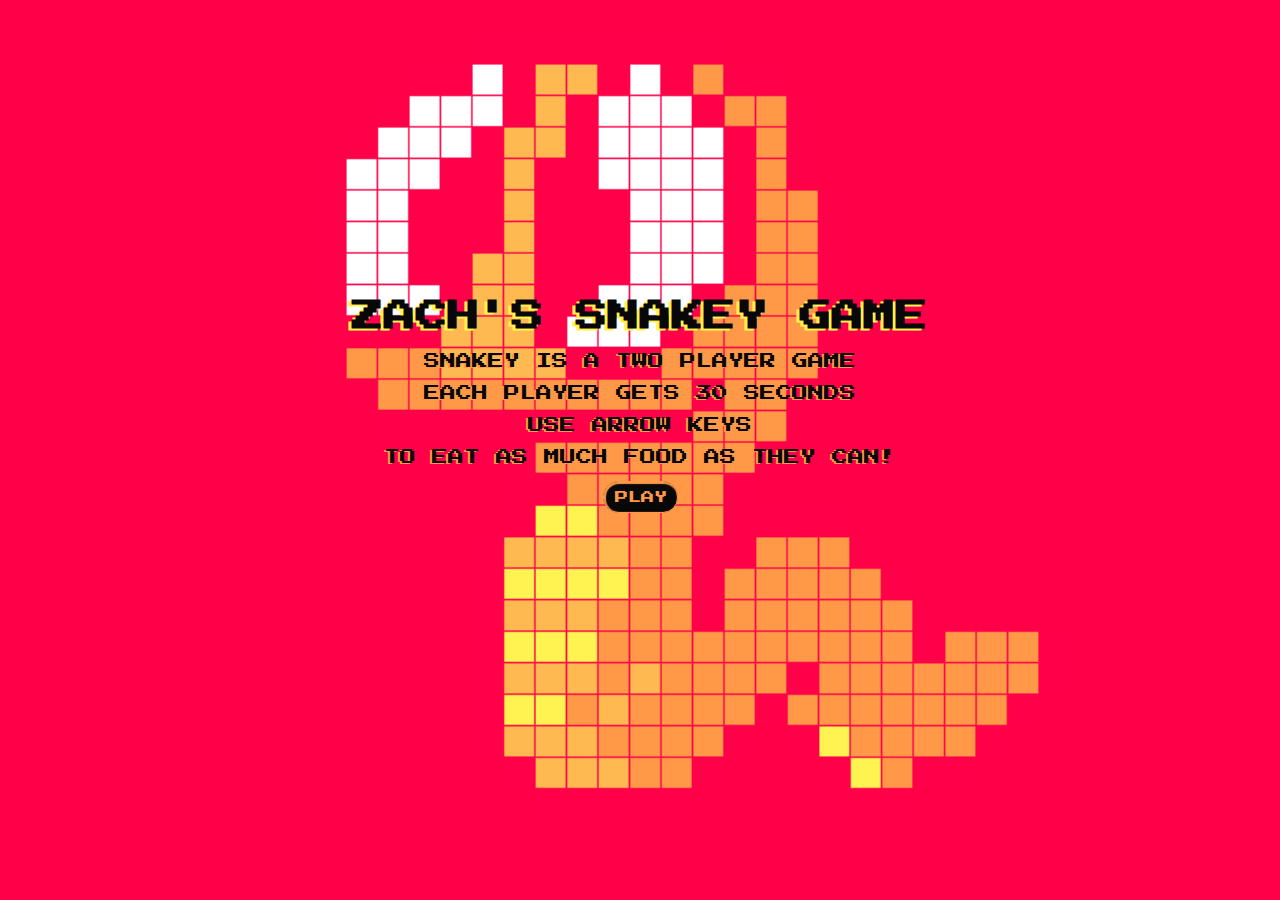
<file: index.html>
<!DOCTYPE html>
<html>
<head>
	<title>ZACH'S SNAKEY GAME</title>
	<!-- Link for css and javascript *still need to add correct path -->
	<link rel="stylesheet" type="text/css" href="style.css">
	
	<!-- Linking google fonts -->
	<link href="https://fonts.googleapis.com/css?family=Press+Start+2P" rel="stylesheet">
</head>
<body>
	<!-- Game name header  -->
	<h1 class="test"> ZACH'S SNAKEY GAME</h1>
	<!-- instructions -->
	<P> 
		SNAKEY IS A TWO PLAYER GAME<br>
	<br>EACH PLAYER GETS 30 SECONDS <br>
	<br>USE ARROW KEYS <br>
	<br>TO EAT AS MUCH FOOD AS THEY CAN!
	 </P>
	<!-- Link button to game page -->
	<a href="game.html"><button id="play">PLAY</button>
<!-- jquery library -->
<script src="https://code.jquery.com/jquery-3.2.1.js" integrity="sha256-DZAnKJ/6XZ9si04Hgrsxu/8s717jcIzLy3oi35EouyE=" crossorigin="anonymous">
</script>
</body>
</html>
</file>
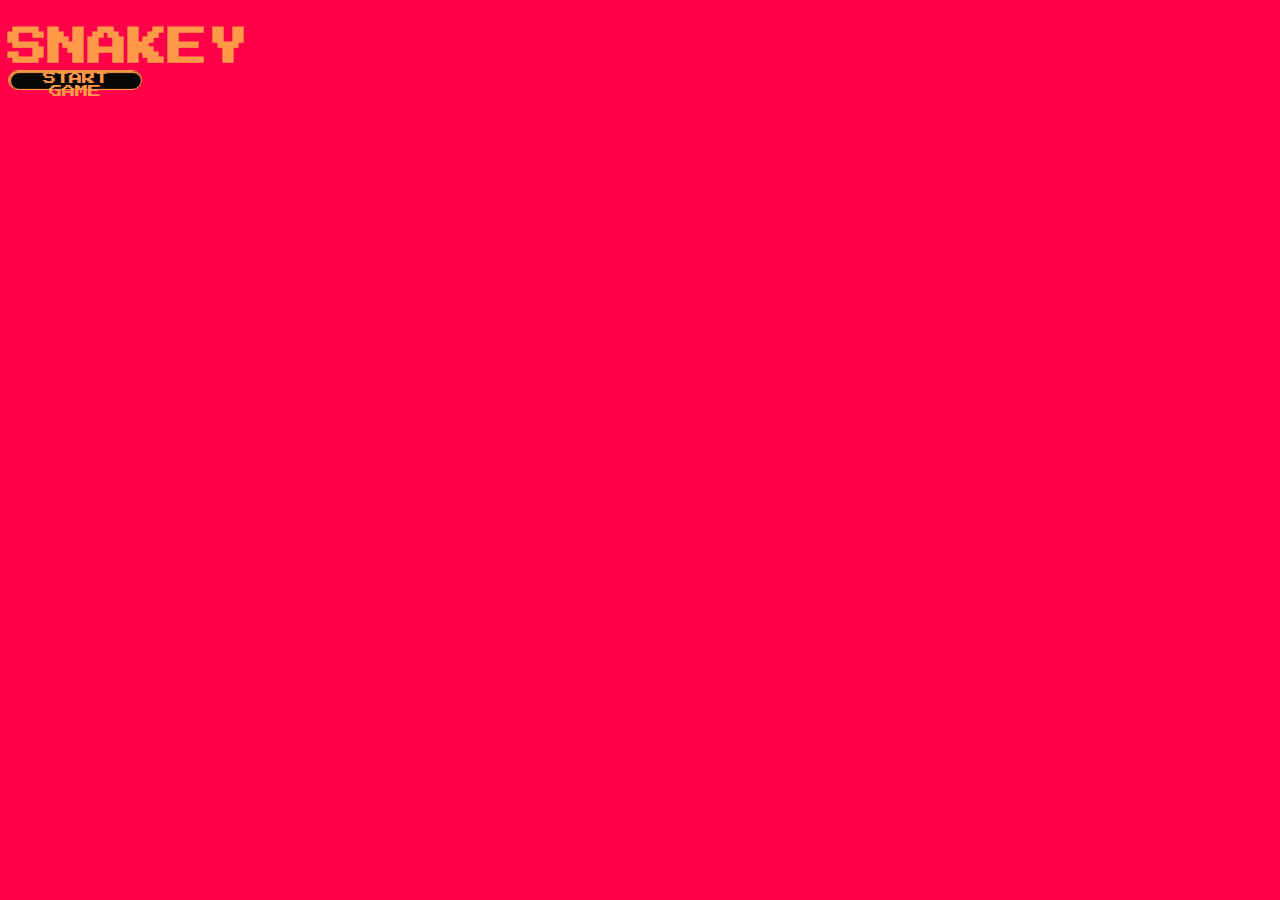
<file: game.html>
<!DOCTYPE html>
<html>
<head>
	<!-- Snake title (diffrent than landing to help see where I am ) -->
	<title>SNAKEY GAME PAGE</title>
	<!-- Linking css for game  -->
	<link rel="stylesheet" type="text/css" href="game.css">
	<!-- google fonts linking  -->
	<link href="https://fonts.googleapis.com/css?family=Press+Start+2P" rel="stylesheet">
</head>
<body>
	<!-- Game name header -->
	<h1 class="title">SNAKEY</h1>
	
	<!-- adding game board  -->
	<div id="game"></div>
	
	<!-- player -->
	<div id="snake"></div>
	
	<!-- Food div starting state -->
	<div id="white"></div>
	
	<!-- player 1Win message div -->
	<div id="win">PLAYER 1'S 
	<br>SCORE IS <div id="tally"></div>
		<!-- play again button -->
		<button id="reload">PLAYER 2</button>
	</div>

	<!-- player 2 win message div -->
	<div id="win2">PLAYER 2'S <br>
	<br>SCORE IS <div id="tally2"></div>
		<!-- replay button. refreshes page -->
		<button id="refresh">REPLAY</button>
	</div>
	
	<!-- linking Javascript -->
	<button id="startGame">START GAME</button>
	<p id="count"></p>
	<script src="https://code.jquery.com/jquery-3.2.1.js" integrity="sha256-DZAnKJ/6XZ9si04Hgrsxu/8s717jcIzLy3oi35EouyE=" crossorigin="anonymous"></script>
	
	<!-- linking javascript file -->
	<script src="game.js"></script>
</body>
</html>
</file>
<file: style.css>
/*styling the body and background*/
body {
	
    background: #FF0048 url("images/snake.png") no-repeat; 
    background-blend-mode: screen;
    background-size: 96%;
    color: #080808;
	font-family: 'Press Start 2P', cursive;
	margin-top: 300px;
    text-align: center;


}

/*play button styling*/

button {
    
    background-color: #080808;
    border-radius: 15px;
    border: 1px solid #ff9948;
    box-shadow: inset 1px 1px 1px 1px #ff9948;
    color: #ff9948;
    cursor: pointer;
    font-family: 'Press Start 2P', cursive;
    height: 32px;
    outline: none;
    padding: 5px 10px 5px 11px;
    text-align: center;
    
    
}

h1 {

text-shadow: -3px 2px 0 #fff351;

}

p {

text-shadow: -2px 1px 0 #ff9948;


}

/*button hover styling*/

#play:hover {
    background-color: #fff351; 
    color: black;
}

/*button click styling*/

#play:active {
    background-color: #ff9948; 
    box-shadow: 0 5px black;
    color: black;
    transform: translate();

}
</file>
<file: game.css>
/*Body and bakckground style */
body {
	background-color: #FF0048;
	color: #ff9948; 
	font-family: 'Press Start 2P', cursive;
    height: 600px;
}


/* Game name font size */
h1 {
	  font-size: 40px;
}


/* Game board styling */
.gameBoard {
	border: 5px solid #ff9948;
	height: 500px;
    position: absolute;
    width: 700px;
    
}

/* Snake styling*/
.player {
	background-color: #fff351;
    bottom: 200px;
    height: 20px;
    left: 330px;
    position: absolute;
    right: 200px;
    top: 350px;
    width: 20px;
    
}


/* Start game button styling */
#startGame {
	
    background-color: #080808;
    border-radius: 15px;
    border: 1px solid #ff9948;
    box-shadow: inset 1px 1px 1px 1px #ff9948;
    cursor: pointer;
    color: #ff9948;
    display: block;
    font-family: 'Press Start 2P', cursive;
    height: 20px;
    outline: none;
    position: absolute;
    text-align: center;
    top: 70px;
    width: 134px;
    
}

/* Start game button hover styling*/
#startGame:hover {
    background-color: #ff9948;
    color: black;
}

/*Start game click styling*/
#startGame:active {
	background-color: #fff351;
    box-shadow: 0 5px black;
    color: black;
	transform: translateY(2px);

}

/* Timer styling*/
#count {
	
    color: black;
    left: 150px;
    margin-top: 17px;
    position: absolute;
    right: 530px;
    top: 55px;
    
}

/* Player 1 win message styling*/
#win {
    
    background: #FF0048 url(images/snake.png) no-repeat;
    background-blend-mode: screen;
    background-size: 100%;
    color: black;
    display: none;
    font-size: 55px;
    height: 900px;
    margin-top: 30px;
    position: inherit;
    padding-top: 10px;
    text-align: left;
    text-shadow: -3px 2px 0 #fff351;
    width: 900px;
    
}

/*score number styling*/
#tally {
    
    bottom:55px;
    color: #fff351;
    left: 475px;
    position: relative;
    text-shadow: -3px 2px 0 #080808;

}

/* Player 2 button styling*/
#reload {
    
    background-color: #080808;
    border-radius: 15px;
    border: 1px solid #ff9948;
    box-shadow: inset 1px 1px 1px 1px #ff9948;
    color: #ff9948;
    cursor: pointer;
    display: none;
    font-family: 'Press Start 2P', cursive;
    height: 20px;
    outline: none;
    position: absolute;
    top: 70px;
    text-align: center;
    width: 134px;
    
}

/* PLayer 2 button hover styling*/
#reload:hover {
    
    background-color: #ff9948;
    color: black;
}

/* Player 2 button click styling*/
#reload:active {
    
    background-color: #fff351;
    box-shadow: 0 5px black;
    color: black;
    transform: translateY(2px);

}

#tally2 {
    
    bottom:55px;
    color: #ff0048;
    left: 475px;
    position: relative;
    text-shadow: -3px 2px 0 #080808;

}

/* Food styling*/
.food {
    
    background-color: white;
    height: 10px;
    position: absolute;
    width: 10px;
    
}

/* Player 2 win message styling */
#win2 {
    
    background: #ff9948 url(images/snake.png) no-repeat;
    background-blend-mode: screen;
    background-size: 100%;
    color: black;
    display: none;
    font-size: 55px;
    height: 900px;
    margin-top: 30px;
    position: inherit;
    padding-top: 10px;
    text-align: left;
    text-shadow: -3px 2px 0 #fff351;
    width: 900px;
    
}

/* Replay button styling*/
#refresh {
    
    background-color: #080808;
    border-radius: 15px;
    border: 1px solid #ff9948;
    box-shadow: inset 1px 1px 1px 1px #ff9948;
    color: #ff9948;
    cursor: pointer;
    display: none;
    font-family: 'Press Start 2P', cursive;
    height: 20px;
    outline: none;
    position: absolute;
    top: 70px;
    text-align: center;
    width: 134px;
    
}

/* Replay button hover styling*/
#refresh:hover {
    background-color: #ff9948;
    color: black;
}

/* Replay button styling*/
#refresh:active {
    
    background-color: #fff351;
    box-shadow: 0 5px black;
    color: black;
    transform: translateY(2px);

}

/*LOOKS GOOD BUT SCREWS UP COLLISION DETECTION */
/*@media  (min-width: 835px) {
    body {
            margin-left: 100px;
    }

    #count {
        margin-left: 100px;
    }

    .player {
        margin-left: 100px;
    }

     #win {
        margin-right: 105px;
    }

    #win2 {
        margin-right: 105px;
    }
}

@media  (min-width: 935px) {
    body {
            margin-left: 150px;
    }

    #count {
        margin-left: 150px;
    }

    .player {
        margin-left: 150px;
    }

     #win {
        margin-right: 155px;
    }

    #win2 {
        margin-right: 155px;
    }
}

@media  (min-width: 1035px) {
    body {
            margin-left: 200px;
    }

    #count {
        margin-left: 200px;
    }

    .player {
        margin-left: 200px;
    }

     #win {
        margin-right: 205px;
    }

    #win2 {
        margin-right: 205px;
    }
}


@media  (min-width: 1135px) {
    body {
            margin-left: 250px;
    }

    #count {
        margin-left: 250px;
    }

    .player {
        margin-left: 250px;
    }

     #win {
        margin-right: 255px;
    }

    #win2 {
        margin-right: 255px;
    }
}

@media  (min-width: 1235px) {
    body {
            margin-left: 300px;
    }

    #count {
        margin-left: 300px;
    }

    .player {
        margin-left: 300px;
    }

     #win {
        margin-right: 305px;
    }

    #win2 {
        margin-right: 305px;
    }


}

@media  (min-width: 1335px) {
    body {
            margin-left: 355px;
    }

    #count {
        margin-left: 355px;
    }

    .player {
        margin-left: 355px;
    }

    #win {
        margin-right: 400px;
    }

    #win2 {
        margin-right: 400px;
    }
}
</file>
